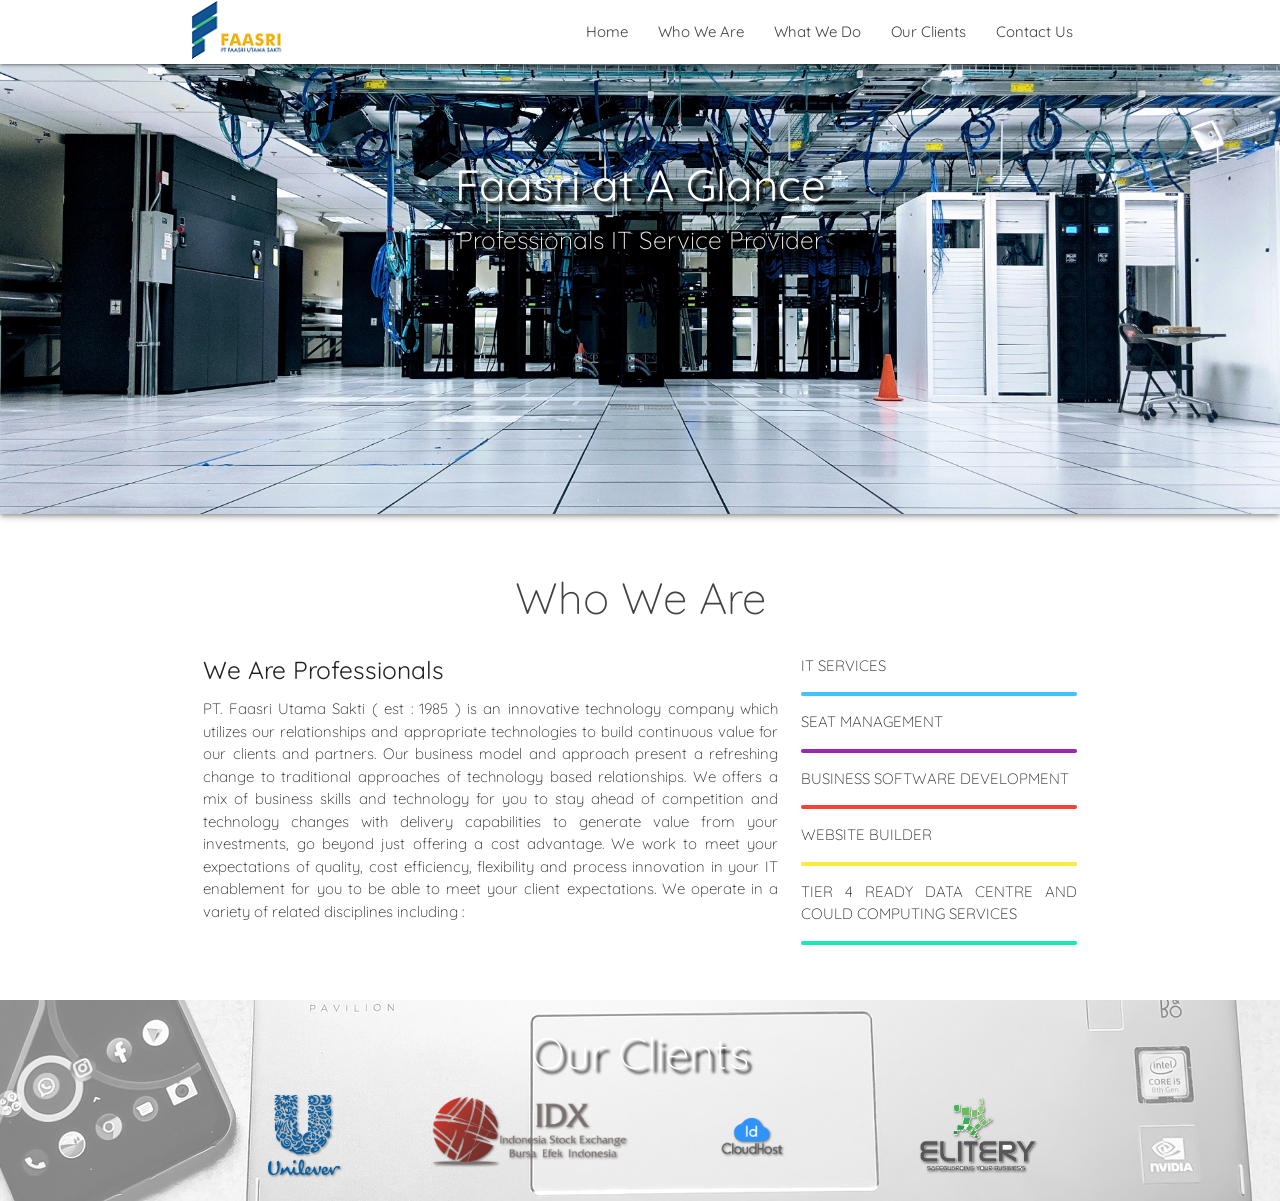
<file: index.html>
<!DOCTYPE html>
<html>
<head>
    <!--Import Google Icon Font-->
    <link href="https://fonts.googleapis.com/icon?family=Material+Icons" rel="stylesheet">
    
    <!--Import materialize.css-->
    <link type="text/css" rel="stylesheet" href="css/materialize.min.css"  media="screen,projection"/>

    <!-- My CSS -->
    <link rel="stylesheet" href="/css/style.css">

    <!--Let browser know website is optimized for mobile-->
    <meta name="viewport" content="width=device-width, initial-scale=1.0"/>

    <title>Faasri Utama Sakti - IT Service Provider</title>
    <link rel="shortcut icon" href="/img/Favicon.ico" type="image/icon" sizes="64x64">
</head>


<body>
    <div class="navbar-fixed">
        <nav class="white">
            <div class="container">
            <div class="nav-wrapper">
                <a href="index.html" class="brand-logo left-auto"><img class="responsive-img" id="logo" src="img/Logo.png"/></a>
                <a href="#" data-target="mobile-nav" class="sidenav-trigger grey-text text-darken-3"><i class="material-icons">menu</i></a>
                    <ul class="right hide-on-med-and-down">
                        <li><a href="" class="grey-text text-darken-3 hoverable">Home</a></li>
                        <li><a href="#about" class="grey-text text-darken-3 hoverable">Who We Are</a></li>
                        <li><a href="" class="grey-text text-darken-3 hoverable">What We Do</a></li>
                        <li><a href="#clients" class="grey-text text-darken-3 hoverable">Our Clients</a></li>
                        <li><a href="" class="grey-text text-darken-3 hoverable">Contact Us</a></li>
                    </ul>
            </div>
            </div>
        </nav>
    </div>

    <!-- sidenav -->
    <ul class="sidenav" id="mobile-nav">
        <li><a href="">Home</a></li>
        <li><a href="#about">Who We Are</a></li>
        <li><a href="">What We Do</a></li>
        <li><a href="#clients">Our Clients</a></li>
        <li><a href="">Contact Us</a></li>
    </ul>

    <!-- slider -->
    <div class="slider">
        <div class="z-depth-2">
            <ul class="slides">
                <li>
                    <img src="img/slider/01.jpg">
                    <div class="caption center-align">
                        <h3>Faasri at A Glance</h3>
                        <h5 class="light grey-text text-lighten-3">Professionals IT Service Provider</h5>
                    </div>
                </li>
                <li>
                    <img src="img/slider/02.jpg">
                    <div class="caption right-align">
                        <h3>Multi Brand Authorized Service Center</h3>
                        <h5 class="light grey-text text-lighten-3">The Extensive Experience and Highly Qualified Technical Support</h5>
                    </div>
                </li>
                <li>
                    <img src="img/slider/03.jpg">
                    <div class="caption left-align">
                        <h3>Faasri Data Center Tier IV ready</h3>
                        <h5 class="light grey-text text-lighten-3">Running On Tier III Operation</h5>
                    </div>
                </li>
                <li>
                    <img src="img/slider/04.jpg">
                    <div class="caption left-align">
                        <h3>Seat Management</h3>
                        <h5 class="light grey-text text-lighten-3">We Are Dedicated To Provide World Class IT Support</h5>
                    </div>
                </li>
            </ul>
        </div>  
    </div>

    <!-- Who We Are -->
    <section class="about" id="about">
        <div class="container">
            <div class="row">
                <h3 class="center light grey-text text-darken-3">Who We Are</h3>
                <div class="col m8 light">
                    <h5>We Are Professionals</h5>
                    <p>PT. Faasri Utama Sakti ( est : 1985 ) is  an innovative technology company which utilizes our relationships and appropriate technologies to build continuous value for our clients and partners.
                        Our business model and approach present a refreshing change to traditional approaches of technology based relationships. We offers a mix of business skills and technology for you to stay ahead
                        of competition and technology changes with delivery capabilities to generate value from your investments, go beyond just offering a cost advantage. We work to meet your expectations of quality,
                        cost efficiency, flexibility and process innovation in your IT enablement for you to be able to meet your client expectations. We operate in a variety of related disciplines including :</p>
                </div>
                <div class="col m4 light">
                    <p>IT SERVICES</p>
                    <div class="progress">
                        <div class="determinate light-blue accent-2" style="width: 100%;"></div>
                    </div>
                    <p>SEAT MANAGEMENT</p>
                    <div class="progress">
                        <div class="determinate purple" style="width: 100%;"></div>
                    </div>
                    <p>BUSINESS SOFTWARE DEVELOPMENT</p>
                    <div class="progress">
                        <div class="determinate red" style="width: 100%;"></div>
                    </div>
                    <p>WEBSITE BUILDER</p>
                    <div class="progress">
                        <div class="determinate yellow" style="width: 100%;"></div>
                    </div>
                    <p>TIER 4 READY DATA CENTRE AND COULD COMPUTING SERVICES</p>
                    <div class="progress">
                        <div class="determinate teal accent-3" style="width: 100%;"></div>
                    </div>
                </div>
            </div>
        </div>
    </section>

    <!-- Our Client -->
    <section class="our-clients" id="clients">
        <div class="parallax-container">
            <div class="parallax"><img src="/img/pavilion.jpg" alt="Faasri"></div>

            <div class="container clients">
                <h3 class="center light white-text">Our Clients</h3>
                <div class="row">
                    <div class="col m3 s12 center">
                        <img src="/img/clients/Unilever.png" alt="unilever">
                    </div>
                    <div class="col m3 s12 center">
                        <img src="/img/clients/idx.png" alt="idx">
                    </div>
                    <div class="col m3 s12 center">
                        <img src="/img/clients/idc.png" alt="idc">
                    </div>
                    <div class="col m3 s12 center">
                        <img src="/img/clients/elitery.png" alt="elitery">
                    </div>
                </div>
            </div>
        </div>
    </section>

    <!--JavaScript at end of body for optimized loading-->
    <script type="text/javascript" src="js/materialize.min.js"></script>
    <script>
        const sidenav = document.querySelectorAll('.sidenav');
        M.Sidenav.init(sidenav);

        const slider = document.querySelectorAll('.slider');
        M.Slider.init(slider, {
            indicators : false,
            height : 450,
            transition : 600,
            interval : 3000
        });

        const parallax = document.querySelectorAll('.parallax');
        M.Parallax.init(parallax);

    </script>
</body>
</html>
</file>
<file: css/style.css>
@import url('https://fonts.googleapis.com/css2?family=Quicksand:wght@400;700&display=swap');

body {
    font-family: 'Quicksand', sans-serif;
}

.slider h3,
.slider h5,
.clients h3 {
    text-shadow: 4px 4px 3px rgba(0,0,0,1);
}

.about {
    margin-top: 60px;
    margin-bottom: 40px;
}

.about p {
    text-align: justify;
    text-justify: inter-word;
}

.navbar-fixed li a:hover {
    font-weight: bolder;
}

.parallax-container {
    height: 100%;
}

.parallax img {
    filter: grayscale(1);
    opacity: 0.5 !important;
}

.clients img {
    max-width: 200px;
    max-height: 80px;
    filter: drop-shadow(1px 1px 1px rgba(0,0,0,0.5));
}
</file>
